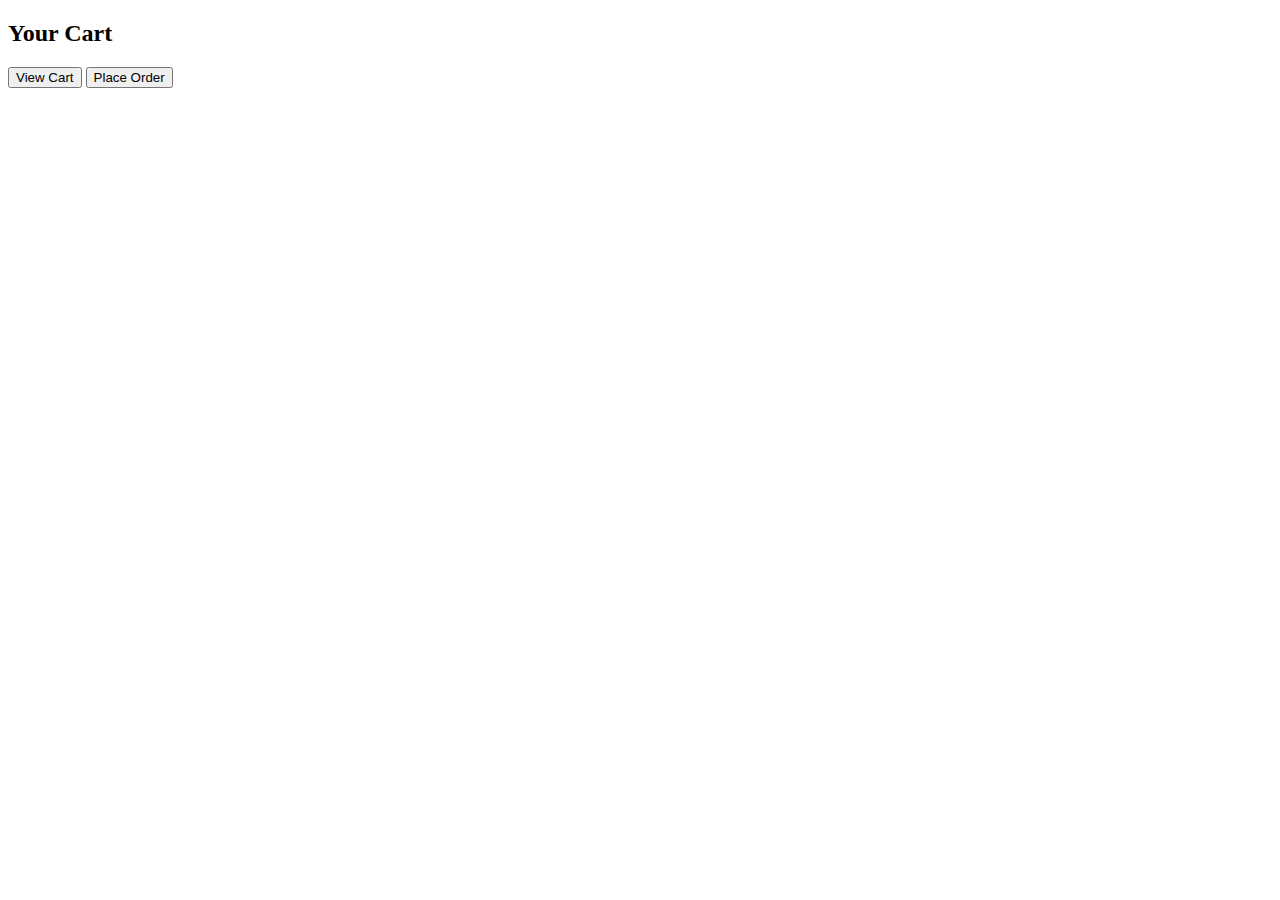
<file: frontend/cart.html>
<!DOCTYPE html>
<html>
<head>
  <title>Cart</title>
</head>
<body>
  <h2>Your Cart</h2>

  <button onclick="viewCart()">View Cart</button>
  <button onclick="placeOrder()">Place Order</button>

  <pre id="cart"></pre>

  <script src="app.js"></script>
</body>
</html>
</file>
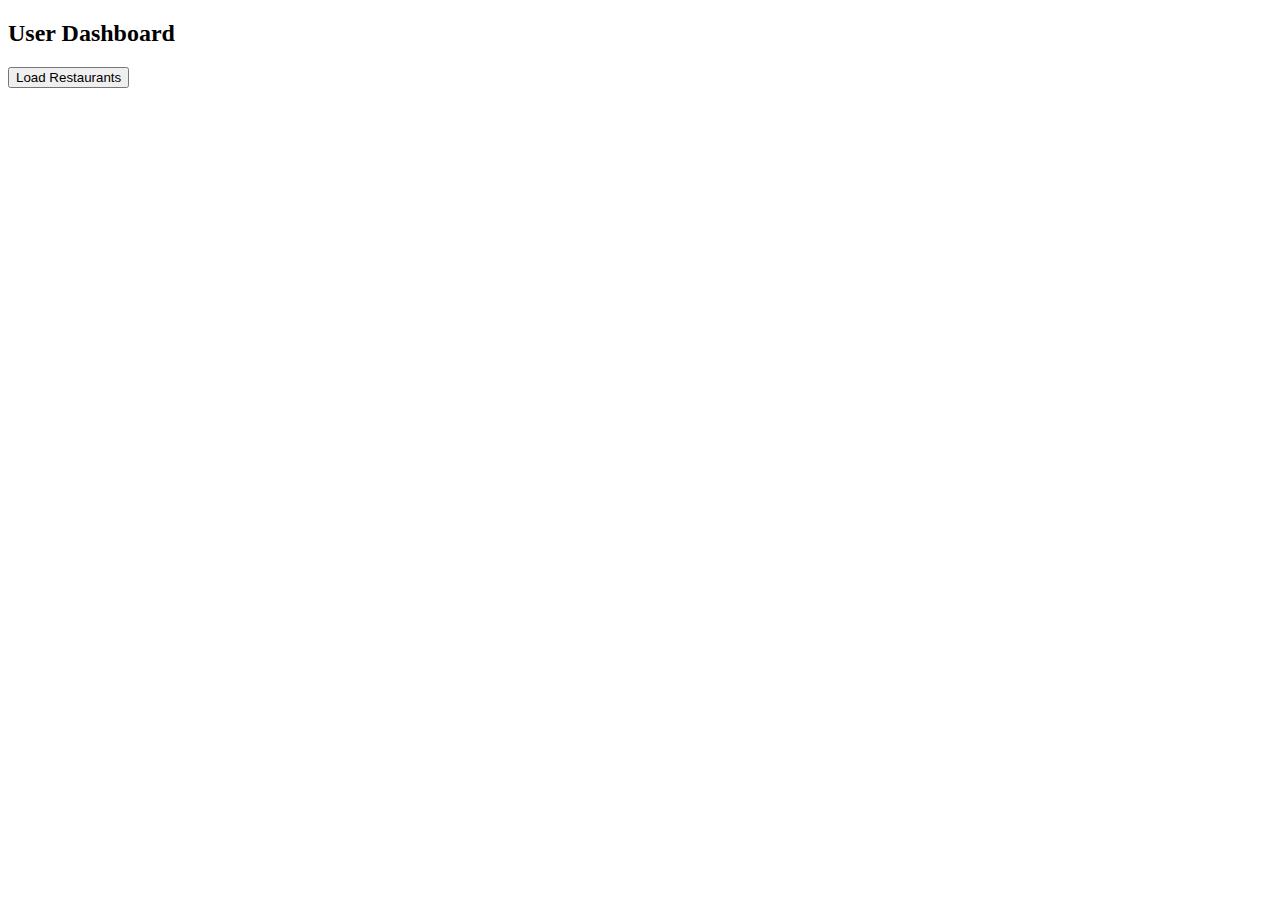
<file: frontend/dashboard.html>
<!DOCTYPE html>
<html>
<head>
  <title>Dashboard</title>
</head>
<body>
  <h2>User Dashboard</h2>

  <button onclick="loadRestaurants()">Load Restaurants</button>
  <div id="restaurants"></div>

  <script src="app.js"></script>
</body>
</html>
</file>
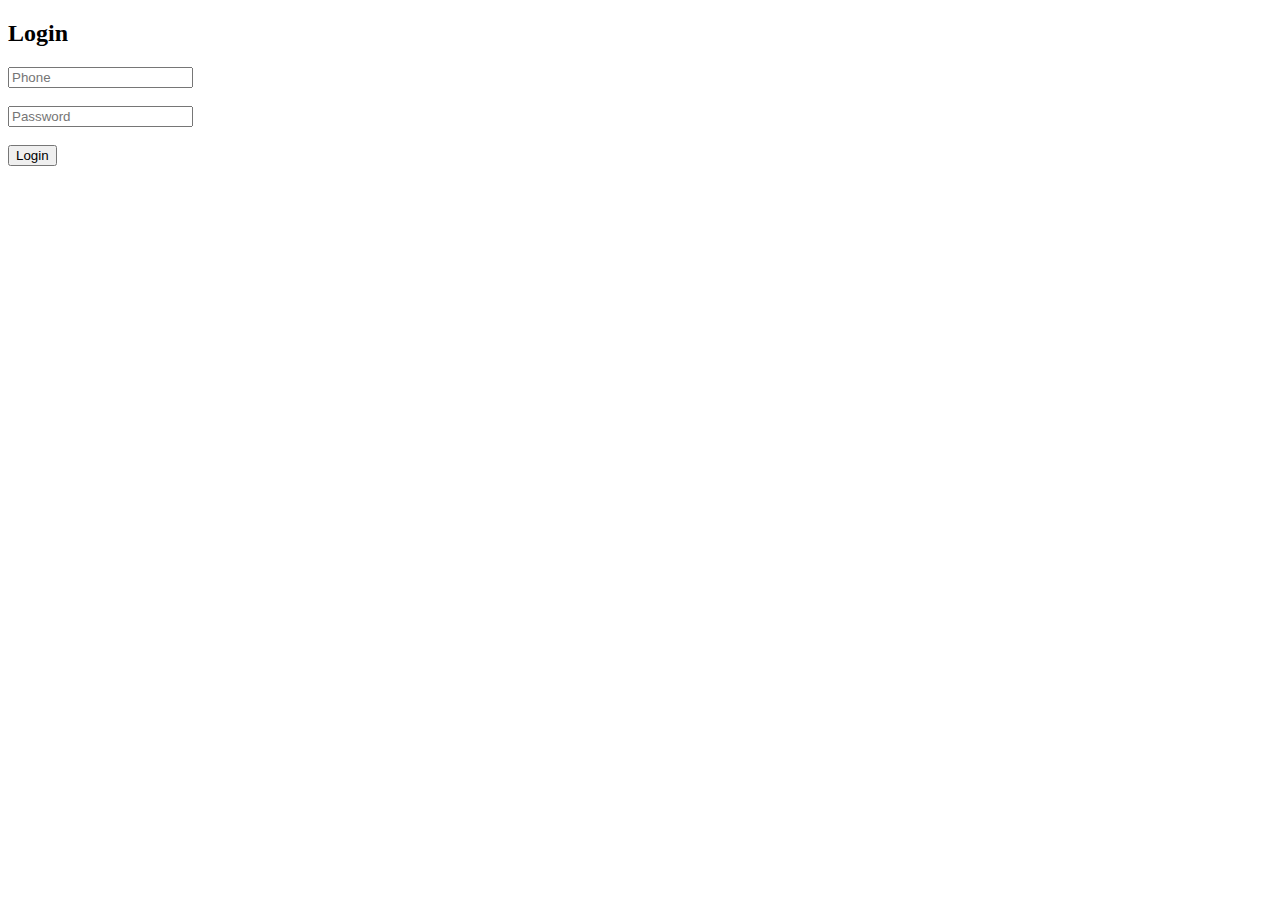
<file: frontend/login.html>
<!DOCTYPE html>
<html>
<head>
  <title>Login</title>
</head>
<body>
  <h2>Login</h2>

  <input id="phone" placeholder="Phone"><br><br>
  <input id="password" type="password" placeholder="Password"><br><br>
  <button onclick="login()">Login</button>

  <script src="app.js"></script>
</body>
</html>
</file>
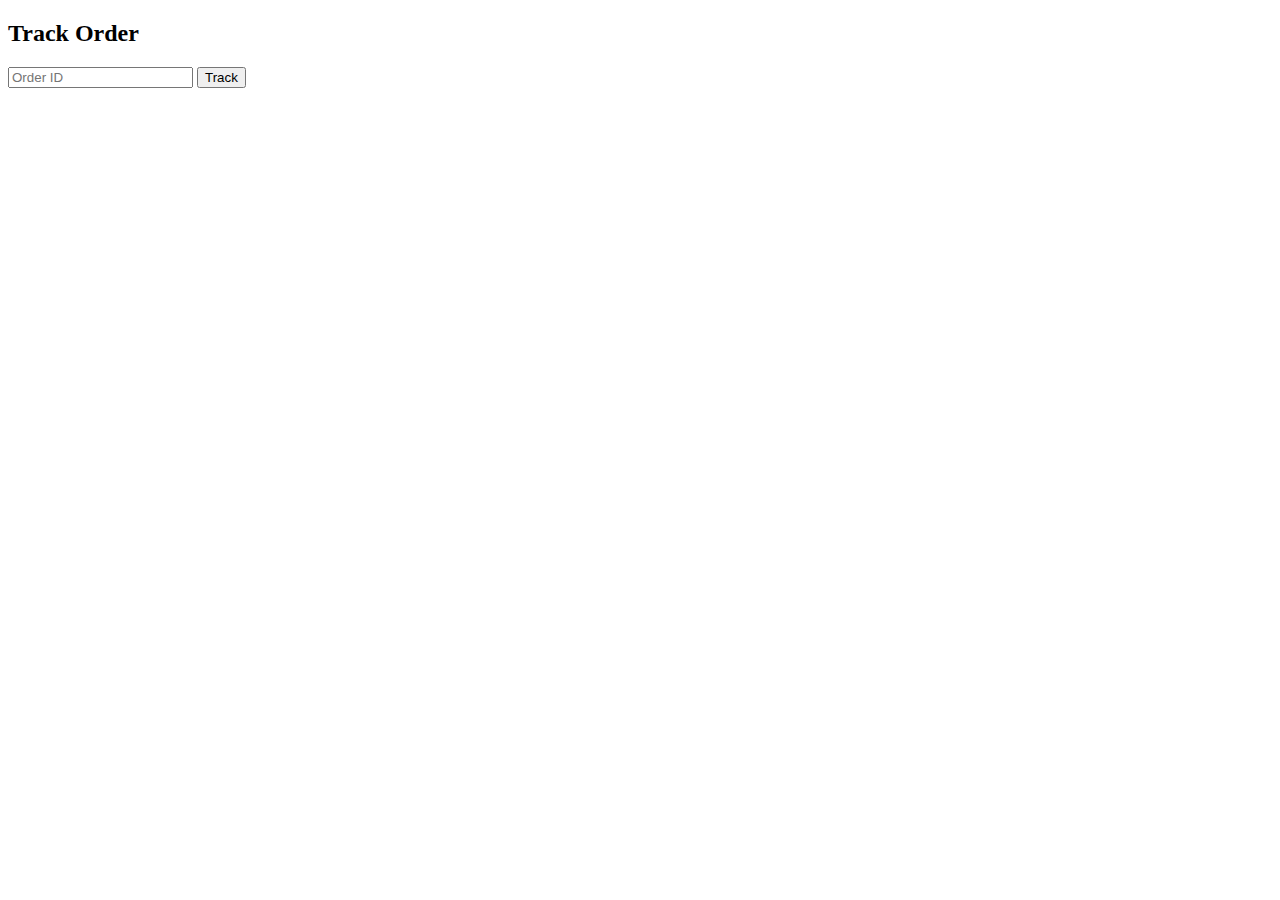
<file: frontend/order.html>
<!DOCTYPE html>
<html>
<head>
  <title>Order Tracking</title>
</head>
<body>
  <h2>Track Order</h2>

  <input id="orderId" placeholder="Order ID">
  <button onclick="trackOrder()">Track</button>

  <pre id="status"></pre>

  <script src="app.js"></script>
</body>
</html>
</file>
